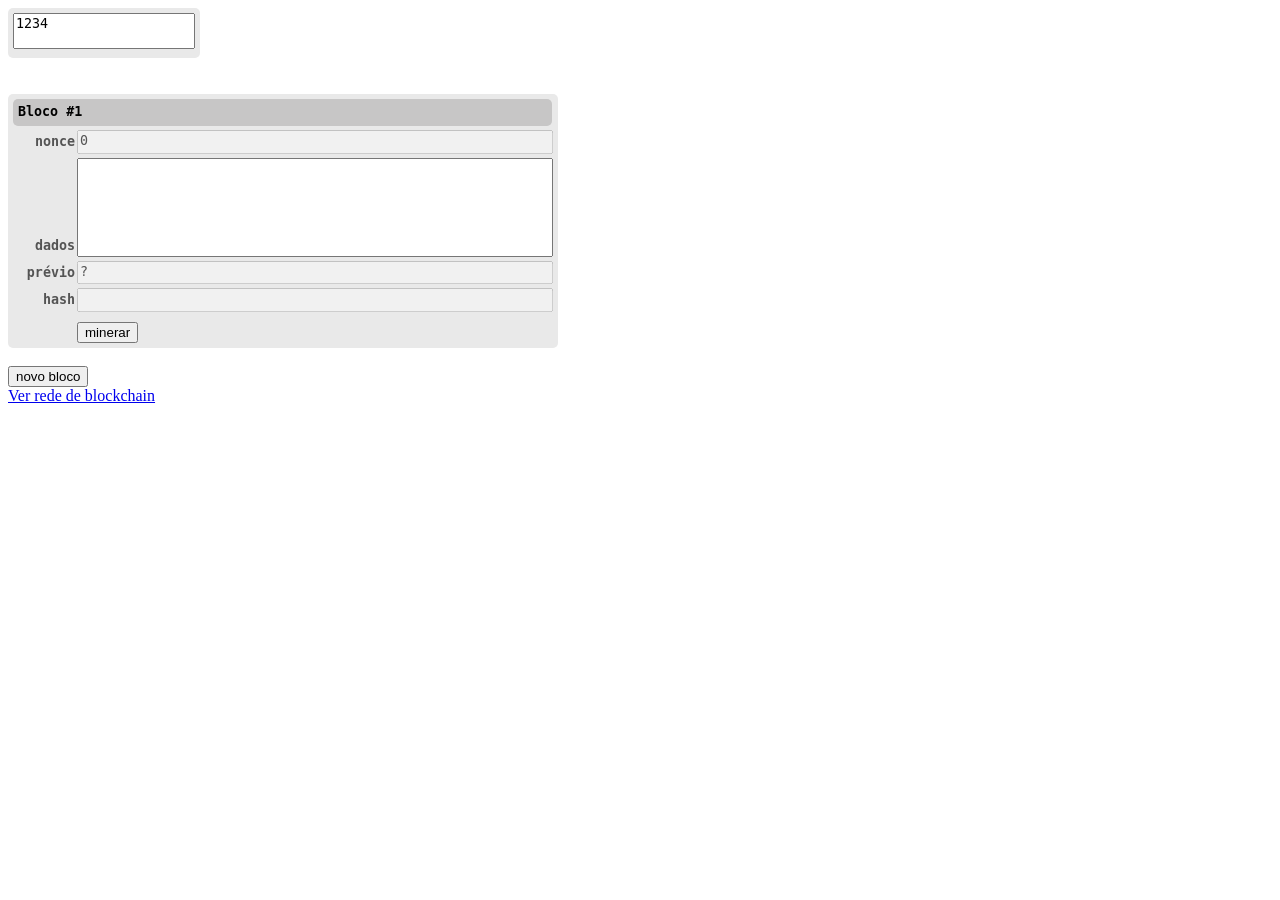
<file: index.html>
<!DOCTYPE html>
<html lang="en">
<head>
    <meta charset="UTF-8">
    <meta name="viewport" content="width=device-width, initial-scale=1.0">
    <title>Document</title>
    <link rel="stylesheet" href="style.css">
</head>
<body>

    <div>
        <template id="bloco-template">
            <div class="bloco">
                <textarea disabled class="title"></textarea>
                <br>
                <textarea disabled class="text">nonce</textarea><textarea class="nonce-output" disabled>0</textarea>
                <br>
                <textarea disabled class="text">dados</textarea><textarea class="data-input"></textarea>
                <br>
                <textarea disabled class="text">prévio</textarea><textarea disabled class="previous-hash-output">?</textarea>
                <br>
                <textarea disabled class="text">hash</textarea><textarea disabled class="hash-output"></textarea>
                <br>
                <textarea disabled class="text"></textarea><button class="minerar-btn">minerar</button>
            </div>
        </template>


        <div class="bloco">
            <textarea id="assinatura-input">1234</textarea>
        </div>
        <br><br><br>

        <div class="bloco" id="1">
            <textarea disabled class="title">Bloco #1</textarea>
            <br>
            <textarea disabled class="text">nonce</textarea><textarea class="nonce-output" id="1"disabled>0</textarea>
            <br>
            <textarea disabled class="text">dados</textarea><textarea class="data-input" id="1"></textarea>
            <br>
            <textarea disabled class="text">prévio</textarea><textarea disabled class="previous-hash-output" id="1">?</textarea>
            <br>
            <textarea disabled class="text">hash</textarea><textarea disabled class="hash-output" id="1"></textarea>
            <br>
            <textarea disabled class="text"></textarea><button class="minerar-btn" id="1">minerar</button>
        </div>

        <br><br> 

        <button id="novo-bloco-btn">novo bloco</button>
    </div>


    <a href="blockchain_rede/main.html">Ver rede de blockchain</a>
    <script src="main.js"></script>
</body>
</html>
</file>
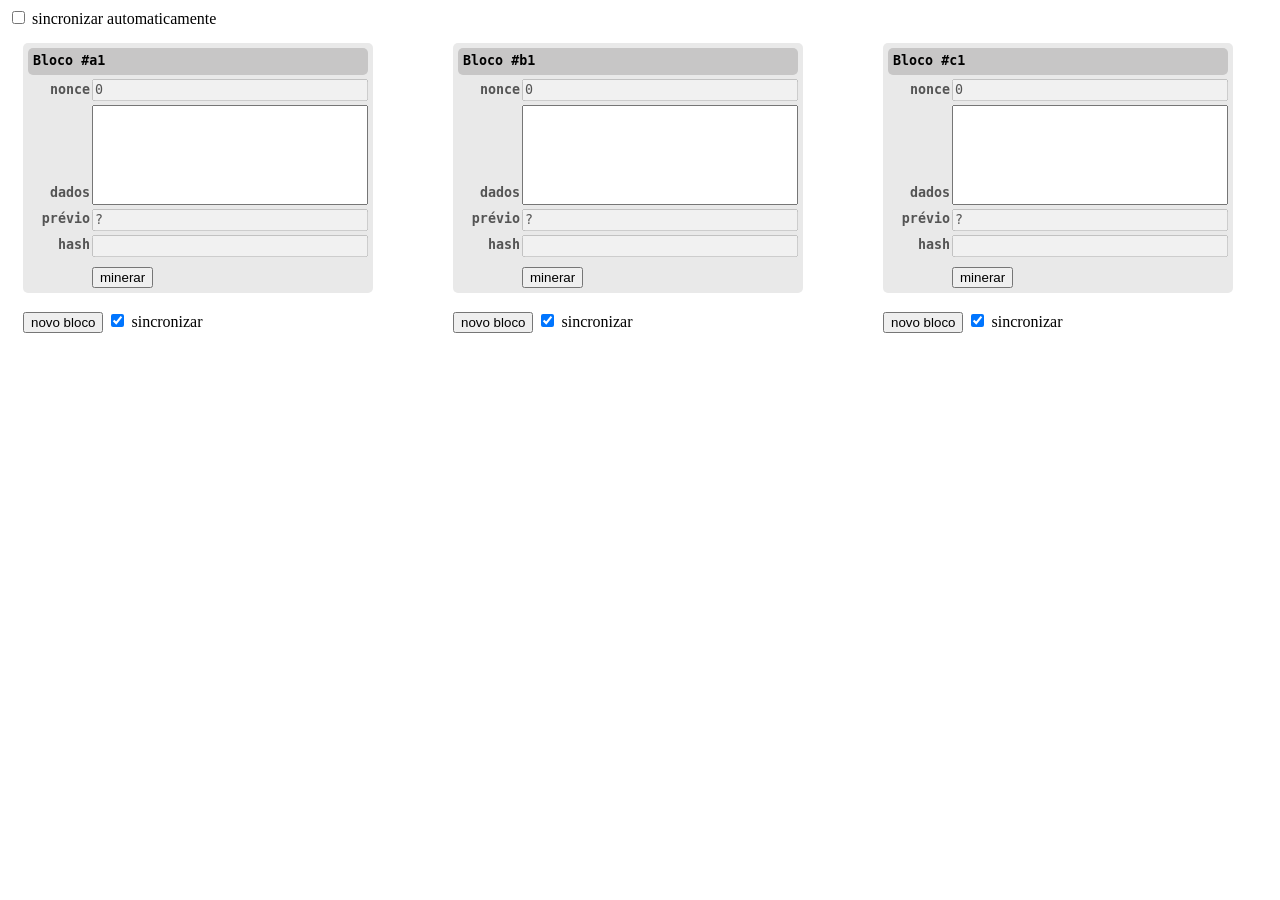
<file: blockchain_rede/main.html>
<!DOCTYPE html>
<html lang="en">
<head>
    <meta charset="UTF-8">
    <meta name="viewport" content="width=device-width, initial-scale=1.0">
    <title>Document</title>
    <link rel="stylesheet" href="style.css">
</head>
<body>

    
        <template id="bloco-template">
            <div class="bloco">
                <textarea disabled class="title"></textarea>
                <br>
                <textarea disabled class="text">nonce</textarea><textarea class="nonce-output" disabled>0</textarea>
                <br>
                <textarea disabled class="text">dados</textarea><textarea class="data-input"></textarea>
                <br>
                <textarea disabled class="text">prévio</textarea><textarea disabled class="previous-hash-output">?</textarea>
                <br>
                <textarea disabled class="text">hash</textarea><textarea disabled class="hash-output"></textarea>
                <br>
                <textarea disabled class="text"></textarea><button class="minerar-btn">minerar</button>
            </div>
            <br><br>
        </template>


    <button id="check" hidden>check</button>
    <input type="checkbox" id="globalsync">
    <label for="globalsync">sincronizar automaticamente</label>
    <div class="blockchain-container">

    
        <div id="anode" data-broken="0" data-blocks="1" data-fullblocks="0">
            <div class="bloco" id="a1">
                <textarea disabled class="title">Bloco #a1</textarea>
                <br>
                <textarea disabled class="text">nonce</textarea><textarea class="nonce-output" id="a1"disabled>0</textarea>
                <br>
                <textarea disabled class="text">dados</textarea><textarea class="data-input" id="a1"></textarea>
                <br>
                <textarea disabled class="text">prévio</textarea><textarea disabled class="previous-hash-output" id="a1">?</textarea>
                <br>
                <textarea disabled class="text">hash</textarea><textarea disabled class="hash-output" id="a1"></textarea>
                <br>
                <textarea disabled class="text"></textarea><button class="minerar-btn" id="a1">minerar</button>
            </div>
            <br><br> 

            <button id="novo-bloco-btn" data-col="1" data-row="a">novo bloco</button>
            <input type="checkbox" id="async" checked>
            <label for="async">sincronizar</label>
        </div>


        <div id="bnode" data-broken="0" data-blocks="1" data-fullblocks="0">
            <div class="bloco" id="b1">
                <textarea disabled class="title">Bloco #b1</textarea>
                <br>
                <textarea disabled class="text">nonce</textarea><textarea class="nonce-output" id="b1"disabled>0</textarea>
                <br>
                <textarea disabled class="text">dados</textarea><textarea class="data-input" id="b1"></textarea>
                <br>
                <textarea disabled class="text">prévio</textarea><textarea disabled class="previous-hash-output" id="b1">?</textarea>
                <br>
                <textarea disabled class="text">hash</textarea><textarea disabled class="hash-output" id="b1"></textarea>
                <br>
                <textarea disabled class="text"></textarea><button class="minerar-btn" id="b1">minerar</button>
            </div>
            <br><br> 

            <button id="novo-bloco-btn" data-col="1" data-row="b">novo bloco</button>
            <input type="checkbox" id="bsync" checked>
            <label for="bsync">sincronizar</label>
        </div>


        <div id="cnode" data-broken="0" data-blocks="1" data-fullblocks="0">
            <div class="bloco" id="c1">
                <textarea disabled class="title">Bloco #c1</textarea>
                <br>
                <textarea disabled class="text">nonce</textarea><textarea class="nonce-output" id="c1"disabled>0</textarea>
                <br>
                <textarea disabled class="text">dados</textarea><textarea class="data-input" id="c1"></textarea>
                <br>
                <textarea disabled class="text">prévio</textarea><textarea disabled class="previous-hash-output" id="c1">?</textarea>
                <br>
                <textarea disabled class="text">hash</textarea><textarea disabled class="hash-output" id="c1"></textarea>
                <br>
                <textarea disabled class="text"></textarea><button class="minerar-btn" id="c1">minerar</button>
                
            </div>
            <br><br> 


            <button id="novo-bloco-btn" data-col="1" data-row="c">novo bloco</button>
            <input type="checkbox" id="csync" checked>
            <label for="csync">sincronizar</label>
        </div>

    </div> 

    <script src="main.js"></script>
</body>
</html>
</file>
<file: style.css>
textarea{
    resize: none;
}

.data-input{
    height: 7em;
    width: 470px;

}
.nonce-output, .hash-output, .previous-hash-output, .assinatura-input{
    height: 1.3em;
    width: 470px;
}

.text{
    background: transparent;
    border: transparent;
    outline: none;
    height: 1.3em;
    width: 60px;
    text-align: right;

    font-weight: bold;
}

.title{
    background-color: rgb(199, 198, 198);
    border-radius: 5px;
    padding: 5px;
    border: transparent;
    outline: none;
    height: 1.3em;
    width: 90px;

    width: 98%;
    font-weight: bolder;
    color:black;
}

/* .previous-hash-output{
    background-color: #62915c;
} */

.bloco{
    display: inline-block;
    padding: 5px;
    background-color: rgb(233, 233, 233);
    border-radius: 5px;

}
</file>
<file: blockchain_rede/style.css>
html{
    width: 100%;
}

textarea{
    resize: none;
    overflow: hidden;
}

.blockchain-container{
    display: flex;
    flex-direction: row;
    gap: 50px;
}

.data-input{
    height: 7em;
    width: 270px;

}
.nonce-output, .hash-output, .previous-hash-output, .assinatura-input{
    height: 1.2em;
    width: 270px;
}

.text{
    background: transparent;
    border: transparent;
    outline: none;
    height: 1.3em;
    width: 60px;
    text-align: right;

    font-weight: bold;
}

.title{
    background-color: rgb(199, 198, 198);
    border-radius: 5px;
    padding: 5px;
    border: transparent;
    outline: none;
    height: 1.3em;

    width: 97%;
    font-weight: bolder;
    color:black;
}

/* .previous-hash-output{
    background-color: #62915c;
} */

.bloco{
    display: inline-block;
    padding: 5px;
    background-color: rgb(233, 233, 233);
    border-radius: 5px;

}

[data-broken="0"]{
    padding: 15px;
}

[data-broken="1"]{
    background-color: rgb(255, 227, 227);
    border-radius: 5px;
    padding: 15px;;
}
</file>
